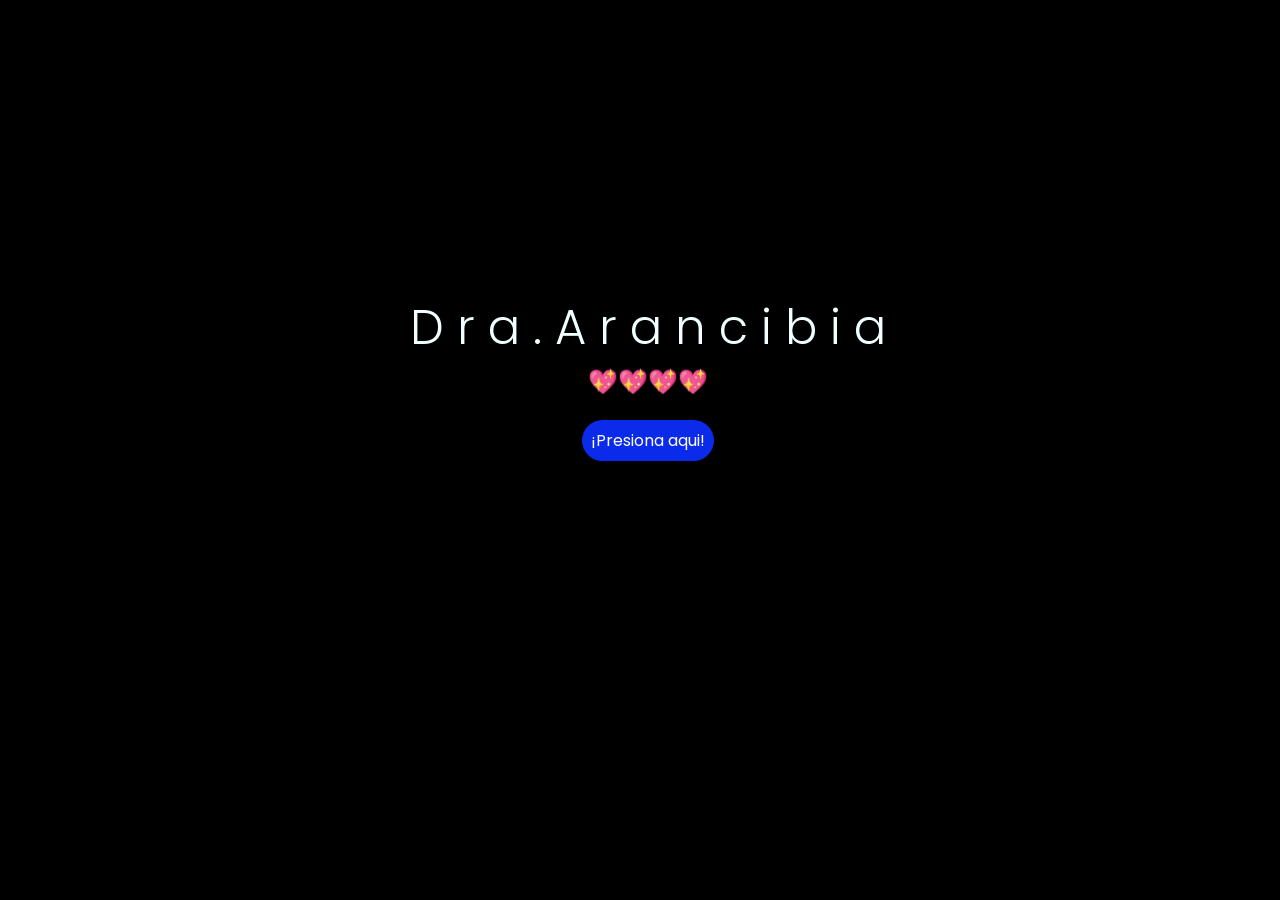
<file: index.html>
<!DOCTYPE html>
<html lang="es">

<head>
    <meta charset="UTF-8">
    <meta http-equiv="X-UA-Compatible" content="IE=edge">
    <meta name="viewport" content="width=device-width, initial-scale=1.0">
    <link rel="stylesheet" href="css/style.css">
    <link rel="icon" href="img/flowers.png" type="image/x-icon">
    <title>Flores</title>
</head>

<body>
    <div class="greetings">
        <span>D</span>
        <span>r</span>
        <span>a</span>
        <span>.</span>
        <span>A</span>
        <span>r</span>
        <span>a</span>
        <span>n</span>
        <span>c</span>
        <span>i</span>
        <span>b</span>
        <span>i</span>
        <span>a</span>

    </div>
    <div class="description">
        <span>💖💖💖💖</span>
    </div>
    <div class="button">
        <button class="botones">
            <a href="flower.html" style="color: #fff;">¡Presiona aqui!</a>
        </button>
    </div>
</body>

</html>
</file>
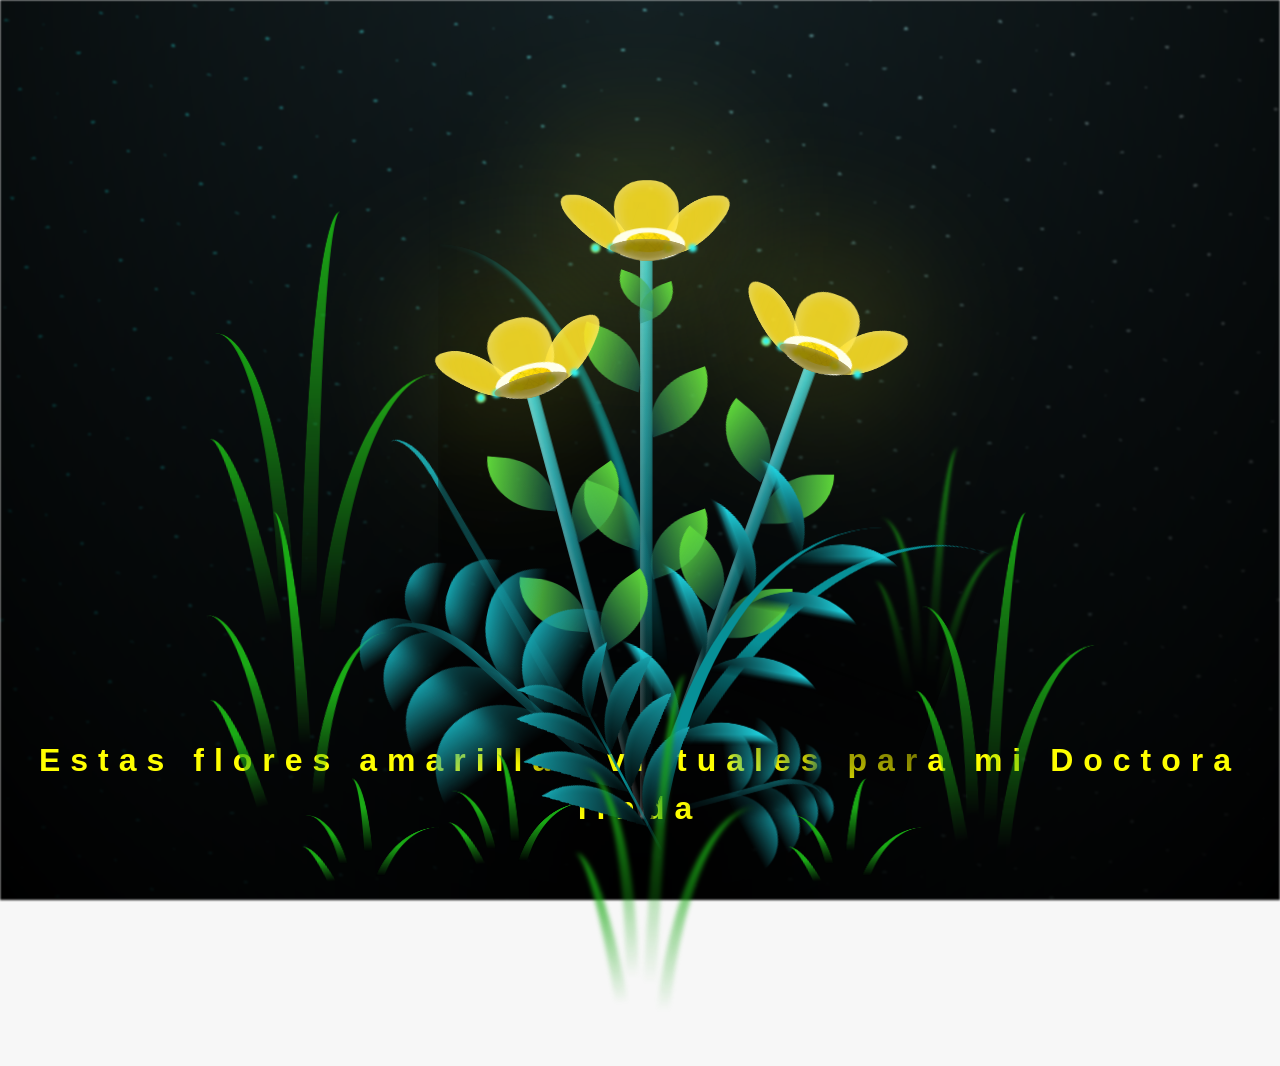
<file: flower.html>
<!DOCTYPE html>
<html lang="es">
  <head>
    <meta charset="UTF-8" />
    <meta http-equiv="X-UA-Compatible" content="IE=edge" />
    <meta name="viewport" content="width=device-width, initial-scale=1.0" />
    <link rel="stylesheet" href="css/main.css" />
    <link rel="icon" href="img/flowers.png" type="image/x-icon" />
    <title>Flower</title>
  </head>
  <body class="container">
    <audio src="sound/ChristianBasso&HaienQiu-Flowers.mp3" autoplay></audio>
    <div id="lyrics">
      
    </div>
    
    <h1 class="titulo">Estas flores amarillas virtuales para mi Doctora linda 
      <br>  <br>
    </h1>
    <div class="night"></div>
    <div class="flowers">
      <div class="flower flower--1">
        <div class="flower__leafs flower__leafs--1">
          <div class="flower__leaf flower__leaf--1"></div>
          <div class="flower__leaf flower__leaf--2"></div>
          <div class="flower__leaf flower__leaf--3"></div>
          <div class="flower__leaf flower__leaf--4"></div>
          <div class="flower__white-circle"></div>

          <div class="flower__light flower__light--1"></div>
          <div class="flower__light flower__light--2"></div>
          <div class="flower__light flower__light--3"></div>
          <div class="flower__light flower__light--4"></div>
          <div class="flower__light flower__light--5"></div>
          <div class="flower__light flower__light--6"></div>
          <div class="flower__light flower__light--7"></div>
          <div class="flower__light flower__light--8"></div>
        </div>
        <div class="flower__line">
          <div class="flower__line__leaf flower__line__leaf--1"></div>
          <div class="flower__line__leaf flower__line__leaf--2"></div>
          <div class="flower__line__leaf flower__line__leaf--3"></div>
          <div class="flower__line__leaf flower__line__leaf--4"></div>
          <div class="flower__line__leaf flower__line__leaf--5"></div>
          <div class="flower__line__leaf flower__line__leaf--6"></div>
        </div>
      </div>

      <div class="flower flower--2">
        <div class="flower__leafs flower__leafs--2">
          <div class="flower__leaf flower__leaf--1"></div>
          <div class="flower__leaf flower__leaf--2"></div>
          <div class="flower__leaf flower__leaf--3"></div>
          <div class="flower__leaf flower__leaf--4"></div>
          <div class="flower__white-circle"></div>

          <div class="flower__light flower__light--1"></div>
          <div class="flower__light flower__light--2"></div>
          <div class="flower__light flower__light--3"></div>
          <div class="flower__light flower__light--4"></div>
          <div class="flower__light flower__light--5"></div>
          <div class="flower__light flower__light--6"></div>
          <div class="flower__light flower__light--7"></div>
          <div class="flower__light flower__light--8"></div>
        </div>
        <div class="flower__line">
          <div class="flower__line__leaf flower__line__leaf--1"></div>
          <div class="flower__line__leaf flower__line__leaf--2"></div>
          <div class="flower__line__leaf flower__line__leaf--3"></div>
          <div class="flower__line__leaf flower__line__leaf--4"></div>
        </div>
      </div>

      <div class="flower flower--3">
        <div class="flower__leafs flower__leafs--3">
          <div class="flower__leaf flower__leaf--1"></div>
          <div class="flower__leaf flower__leaf--2"></div>
          <div class="flower__leaf flower__leaf--3"></div>
          <div class="flower__leaf flower__leaf--4"></div>
          <div class="flower__white-circle"></div>

          <div class="flower__light flower__light--1"></div>
          <div class="flower__light flower__light--2"></div>
          <div class="flower__light flower__light--3"></div>
          <div class="flower__light flower__light--4"></div>
          <div class="flower__light flower__light--5"></div>
          <div class="flower__light flower__light--6"></div>
          <div class="flower__light flower__light--7"></div>
          <div class="flower__light flower__light--8"></div>
        </div>
        <div class="flower__line">
          <div class="flower__line__leaf flower__line__leaf--1"></div>
          <div class="flower__line__leaf flower__line__leaf--2"></div>
          <div class="flower__line__leaf flower__line__leaf--3"></div>
          <div class="flower__line__leaf flower__line__leaf--4"></div>
        </div>
      </div>

      <div class="grow-ans" style="--d: 1.2s">
        <div class="flower__g-long">
          <div class="flower__g-long__top"></div>
          <div class="flower__g-long__bottom"></div>
        </div>
      </div>

      <div class="growing-grass">
        <div class="flower__grass flower__grass--1">
          <div class="flower__grass--top"></div>
          <div class="flower__grass--bottom"></div>
          <div class="flower__grass__leaf flower__grass__leaf--1"></div>
          <div class="flower__grass__leaf flower__grass__leaf--2"></div>
          <div class="flower__grass__leaf flower__grass__leaf--3"></div>
          <div class="flower__grass__leaf flower__grass__leaf--4"></div>
          <div class="flower__grass__leaf flower__grass__leaf--5"></div>
          <div class="flower__grass__leaf flower__grass__leaf--6"></div>
          <div class="flower__grass__leaf flower__grass__leaf--7"></div>
          <div class="flower__grass__leaf flower__grass__leaf--8"></div>
          <div class="flower__grass__overlay"></div>
        </div>
      </div>

      <div class="growing-grass">
        <div class="flower__grass flower__grass--2">
          <div class="flower__grass--top"></div>
          <div class="flower__grass--bottom"></div>
          <div class="flower__grass__leaf flower__grass__leaf--1"></div>
          <div class="flower__grass__leaf flower__grass__leaf--2"></div>
          <div class="flower__grass__leaf flower__grass__leaf--3"></div>
          <div class="flower__grass__leaf flower__grass__leaf--4"></div>
          <div class="flower__grass__leaf flower__grass__leaf--5"></div>
          <div class="flower__grass__leaf flower__grass__leaf--6"></div>
          <div class="flower__grass__leaf flower__grass__leaf--7"></div>
          <div class="flower__grass__leaf flower__grass__leaf--8"></div>
          <div class="flower__grass__overlay"></div>
        </div>
      </div>

      <div class="grow-ans" style="--d: 2.4s">
        <div class="flower__g-right flower__g-right--1">
          <div class="leaf"></div>
        </div>
      </div>

      <div class="grow-ans" style="--d: 2.8s">
        <div class="flower__g-right flower__g-right--2">
          <div class="leaf"></div>
        </div>
      </div>

      <div class="grow-ans" style="--d: 2.8s">
        <div class="flower__g-front">
          <div
            class="flower__g-front__leaf-wrapper flower__g-front__leaf-wrapper--1"
          >
            <div class="flower__g-front__leaf"></div>
          </div>
          <div
            class="flower__g-front__leaf-wrapper flower__g-front__leaf-wrapper--2"
          >
            <div class="flower__g-front__leaf"></div>
          </div>
          <div
            class="flower__g-front__leaf-wrapper flower__g-front__leaf-wrapper--3"
          >
            <div class="flower__g-front__leaf"></div>
          </div>
          <div
            class="flower__g-front__leaf-wrapper flower__g-front__leaf-wrapper--4"
          >
            <div class="flower__g-front__leaf"></div>
          </div>
          <div
            class="flower__g-front__leaf-wrapper flower__g-front__leaf-wrapper--5"
          >
            <div class="flower__g-front__leaf"></div>
          </div>
          <div
            class="flower__g-front__leaf-wrapper flower__g-front__leaf-wrapper--6"
          >
            <div class="flower__g-front__leaf"></div>
          </div>
          <div
            class="flower__g-front__leaf-wrapper flower__g-front__leaf-wrapper--7"
          >
            <div class="flower__g-front__leaf"></div>
          </div>
          <div
            class="flower__g-front__leaf-wrapper flower__g-front__leaf-wrapper--8"
          >
            <div class="flower__g-front__leaf"></div>
          </div>
          <div class="flower__g-front__line"></div>
        </div>
      </div>

      <div class="grow-ans" style="--d: 3.2s">
        <div class="flower__g-fr">
          <div class="leaf"></div>
          <div class="flower__g-fr__leaf flower__g-fr__leaf--1"></div>
          <div class="flower__g-fr__leaf flower__g-fr__leaf--2"></div>
          <div class="flower__g-fr__leaf flower__g-fr__leaf--3"></div>
          <div class="flower__g-fr__leaf flower__g-fr__leaf--4"></div>
          <div class="flower__g-fr__leaf flower__g-fr__leaf--5"></div>
          <div class="flower__g-fr__leaf flower__g-fr__leaf--6"></div>
          <div class="flower__g-fr__leaf flower__g-fr__leaf--7"></div>
          <div class="flower__g-fr__leaf flower__g-fr__leaf--8"></div>
        </div>
      </div>

      <div class="long-g long-g--0">
        <div class="grow-ans" style="--d: 3s">
          <div class="leaf leaf--0"></div>
        </div>
        <div class="grow-ans" style="--d: 2.2s">
          <div class="leaf leaf--1"></div>
        </div>
        <div class="grow-ans" style="--d: 3.4s">
          <div class="leaf leaf--2"></div>
        </div>
        <div class="grow-ans" style="--d: 3.6s">
          <div class="leaf leaf--3"></div>
        </div>
      </div>

      <div class="long-g long-g--1">
        <div class="grow-ans" style="--d: 3.6s">
          <div class="leaf leaf--0"></div>
        </div>
        <div class="grow-ans" style="--d: 3.8s">
          <div class="leaf leaf--1"></div>
        </div>
        <div class="grow-ans" style="--d: 4s">
          <div class="leaf leaf--2"></div>
        </div>
        <div class="grow-ans" style="--d: 4.2s">
          <div class="leaf leaf--3"></div>
        </div>
      </div>

      <div class="long-g long-g--2">
        <div class="grow-ans" style="--d: 4s">
          <div class="leaf leaf--0"></div>
        </div>
        <div class="grow-ans" style="--d: 4.2s">
          <div class="leaf leaf--1"></div>
        </div>
        <div class="grow-ans" style="--d: 4.4s">
          <div class="leaf leaf--2"></div>
        </div>
        <div class="grow-ans" style="--d: 4.6s">
          <div class="leaf leaf--3"></div>
        </div>
      </div>

      <div class="long-g long-g--3">
        <div class="grow-ans" style="--d: 4s">
          <div class="leaf leaf--0"></div>
        </div>
        <div class="grow-ans" style="--d: 4.2s">
          <div class="leaf leaf--1"></div>
        </div>
        <div class="grow-ans" style="--d: 3s">
          <div class="leaf leaf--2"></div>
        </div>
        <div class="grow-ans" style="--d: 3.6s">
          <div class="leaf leaf--3"></div>
        </div>
      </div>

      <div class="long-g long-g--4">
        <div class="grow-ans" style="--d: 4s">
          <div class="leaf leaf--0"></div>
        </div>
        <div class="grow-ans" style="--d: 4.2s">
          <div class="leaf leaf--1"></div>
        </div>
        <div class="grow-ans" style="--d: 3s">
          <div class="leaf leaf--2"></div>
        </div>
        <div class="grow-ans" style="--d: 3.6s">
          <div class="leaf leaf--3"></div>
        </div>
      </div>

      <div class="long-g long-g--5">
        <div class="grow-ans" style="--d: 4s">
          <div class="leaf leaf--0"></div>
        </div>
        <div class="grow-ans" style="--d: 4.2s">
          <div class="leaf leaf--1"></div>
        </div>
        <div class="grow-ans" style="--d: 3s">
          <div class="leaf leaf--2"></div>
        </div>
        <div class="grow-ans" style="--d: 3.6s">
          <div class="leaf leaf--3"></div>
        </div>
      </div>

      <div class="long-g long-g--6">
        <div class="grow-ans" style="--d: 4.2s">
          <div class="leaf leaf--0"></div>
        </div>
        <div class="grow-ans" style="--d: 4.4s">
          <div class="leaf leaf--1"></div>
        </div>
        <div class="grow-ans" style="--d: 4.6s">
          <div class="leaf leaf--2"></div>
        </div>
        <div class="grow-ans" style="--d: 4.8s">
          <div class="leaf leaf--3"></div>
        </div>
      </div>

      <div class="long-g long-g--7">
        <div class="grow-ans" style="--d: 3s">
          <div class="leaf leaf--0"></div>
        </div>
        <div class="grow-ans" style="--d: 3.2s">
          <div class="leaf leaf--1"></div>
        </div>
        <div class="grow-ans" style="--d: 3.5s">
          <div class="leaf leaf--2"></div>
        </div>
        <div class="grow-ans" style="--d: 3.6s">
          <div class="leaf leaf--3"></div>
        </div>
      </div>
    </div>
    <script src="anim.js"></script>
    <script src="main.js"></script>
  </body>
</html>
</file>
<file: css/style.css>
@import url('https://fonts.googleapis.com/css2?family=Poppins:ital,wght@0,500;1,900&display=swap');
*{
    font-family: 'Poppins',cursive;
}
body{
    color: azure;
    width: 100%;
    height: 82vh;
    display: flex;
    flex-direction: column;
    align-items: center;
    justify-content: center;
    background-color: black;
    /* padding-top: -30; */
}

.botones{
    padding: 9px;
    border-radius: 80px;
    background-color: transparent;
    border: none;
}

.botones a{
    background-color: #0a2be9;
    padding: 9px;
    border-radius: 80px;
    -webkit-border-radius: 80px;
    -moz-border-radius: 80px;
    -ms-border-radius: 80px;
    -o-border-radius: 80px;

}

.botones a:focus{
    background-color: rgb(50, 194, 194);
}

.greetings{
    font-size: 3rem;
    font-weight: 300;
}
.greetings > span{
    animation: glow 2.5s ease-in-out infinite;
}
@keyframes glow{
    0%, 100%{
        color: #fff;
        text-shadow: 0 0 12px #39c6d6, 0 0 50px #39c6d6, 0 0 100px #39c6d6;
    }
    10%, 90%{
        color: #111;
        text-shadow: none;
    }
}
.greetings > span:nth-child(2){
    animation-delay: .2s ;
}
.greetings > span:nth-child(3){
    animation-delay: .4s ;
}
.greetings > span:nth-child(4){
    animation-delay: .6s;
}
.greetings > span:nth-child(5){
    animation-delay: .8s;
}
.greetings > span:nth-child(6){
    animation-delay: 1s;
}

.description{
    font-size: 1.5rem;
    margin-bottom: 20px;
}

.button a{
    text-decoration: none;
    font-size: 1rem;
    color: #111;
}

@media screen and (max-width:574px){
    .greetings{
        display: block;
        font-size: 2rem;
        font-weight: 300;
        text-align: center;
    }
    .description{
        font-size: 2rem;
    }
    
    .button a{
        font-size: 1rem;
    }
}
</file>
<file: css/main.css>
*,
*::after,
*::before {
  padding: 0;
  margin: 0;
  box-sizing: border-box;
}

:root {
  --dark-color: #000;
}

body {
  display: flex;
  align-items: flex-end;
  justify-content: center;
  min-height: 100vh;
  background-color: var(--dark-color);
  overflow: hidden;
  perspective: 1000px;
}

#lyrics {
  font-size: 28px;
  font-family: "Franklin Gothic Medium", "Arial Narrow", Arial, sans-serif;
  color: white;
  position: absolute;
  margin-bottom: 20%;
  z-index: 1;
  font-weight: bold;
  letter-spacing: 4px;
}
@media only screen and (max-width: 600px) {
  #lyrics {
      font-size: 14px; 
      margin-bottom: 530px;
      letter-spacing: 3px;
  }

}
.titulo {
  margin-top: 100px;
  font-family: "Arial Narrow", Arial, sans-serif;
  color: yellow;
  position: absolute;
  font-weight: bold;
  letter-spacing: 10px;
  opacity: 0;
  animation: fadeIn 3s ease-in-out forwards;
  text-align: center;
}
@keyframes fadeIn {
  from {
    opacity: 0;
  }
  to {
    opacity: 1;
  }
}

.night {
  z-index: -1;
  position: absolute;
  left: 50%;
  top: 0;
  transform: translateX(-50%);
  width: 100%;
  height: 100%;
  filter: blur(0.1vmin);
  background-image: radial-gradient(
      ellipse at top,
      transparent 0%,
      var(--dark-color)
    ),
    radial-gradient(
      ellipse at bottom,
      var(--dark-color),
      rgba(145, 233, 255, 0.2)
    ),
    repeating-linear-gradient(
      220deg,
      rgb(0, 0, 0) 0px,
      rgb(0, 0, 0) 19px,
      transparent 19px,
      transparent 22px
    ),
    repeating-linear-gradient(
      189deg,
      rgb(0, 0, 0) 0px,
      rgb(0, 0, 0) 19px,
      transparent 19px,
      transparent 22px
    ),
    repeating-linear-gradient(
      148deg,
      rgb(0, 0, 0) 0px,
      rgb(0, 0, 0) 19px,
      transparent 19px,
      transparent 22px
    ),
    linear-gradient(90deg, rgb(0, 255, 250), rgb(240, 240, 240));
}

.flowers {
  position: relative;
  transform: scale(0.9);
}

@media only screen and (max-width: 600px) {
.flowers {
      font-size: 14px;
      margin-bottom: 35%;
      letter-spacing: 3px;
      transform: scale(1.0);
}

}

.flower {
  position: absolute;
  bottom: 10vmin;
  transform-origin: bottom center;
  z-index: 10;
  --fl-speed: 0.8s;
}
.flower--1 {
  -webkit-animation: moving-flower-1 4s linear infinite;
  animation: moving-flower-1 4s linear infinite;
}
.flower--1 .flower__line {
  height: 70vmin;
  -webkit-animation-delay: 0.3s;
  animation-delay: 0.3s;
}
.flower--1 .flower__line__leaf--1 {
  -webkit-animation: blooming-leaf-right var(--fl-speed) 1.6s backwards;
  animation: blooming-leaf-right var(--fl-speed) 1.6s backwards;
}
.flower--1 .flower__line__leaf--2 {
  -webkit-animation: blooming-leaf-right var(--fl-speed) 1.4s backwards;
  animation: blooming-leaf-right var(--fl-speed) 1.4s backwards;
}
.flower--1 .flower__line__leaf--3 {
  -webkit-animation: blooming-leaf-left var(--fl-speed) 1.2s backwards;
  animation: blooming-leaf-left var(--fl-speed) 1.2s backwards;
}
.flower--1 .flower__line__leaf--4 {
  -webkit-animation: blooming-leaf-left var(--fl-speed) 1s backwards;
  animation: blooming-leaf-left var(--fl-speed) 1s backwards;
}
.flower--1 .flower__line__leaf--5 {
  -webkit-animation: blooming-leaf-right var(--fl-speed) 1.8s backwards;
  animation: blooming-leaf-right var(--fl-speed) 1.8s backwards;
}
.flower--1 .flower__line__leaf--6 {
  -webkit-animation: blooming-leaf-left var(--fl-speed) 2s backwards;
  animation: blooming-leaf-left var(--fl-speed) 2s backwards;
}
.flower--2 {
  left: 50%;
  transform: rotate(20deg);
  -webkit-animation: moving-flower-2 4s linear infinite;
  animation: moving-flower-2 4s linear infinite;
}
.flower--2 .flower__line {
  height: 60vmin;
  -webkit-animation-delay: 0.6s;
  animation-delay: 0.6s;
}
.flower--2 .flower__line__leaf--1 {
  -webkit-animation: blooming-leaf-right var(--fl-speed) 1.9s backwards;
  animation: blooming-leaf-right var(--fl-speed) 1.9s backwards;
}
.flower--2 .flower__line__leaf--2 {
  -webkit-animation: blooming-leaf-right var(--fl-speed) 1.7s backwards;
  animation: blooming-leaf-right var(--fl-speed) 1.7s backwards;
}
.flower--2 .flower__line__leaf--3 {
  -webkit-animation: blooming-leaf-left var(--fl-speed) 1.5s backwards;
  animation: blooming-leaf-left var(--fl-speed) 1.5s backwards;
}
.flower--2 .flower__line__leaf--4 {
  -webkit-animation: blooming-leaf-left var(--fl-speed) 1.3s backwards;
  animation: blooming-leaf-left var(--fl-speed) 1.3s backwards;
}
.flower--3 {
  left: 50%;
  transform: rotate(-15deg);
  -webkit-animation: moving-flower-3 4s linear infinite;
  animation: moving-flower-3 4s linear infinite;
}
.flower--3 .flower__line {
  -webkit-animation-delay: 0.9s;
  animation-delay: 0.9s;
}
.flower--3 .flower__line__leaf--1 {
  -webkit-animation: blooming-leaf-right var(--fl-speed) 2.5s backwards;
  animation: blooming-leaf-right var(--fl-speed) 2.5s backwards;
}
.flower--3 .flower__line__leaf--2 {
  -webkit-animation: blooming-leaf-right var(--fl-speed) 2.3s backwards;
  animation: blooming-leaf-right var(--fl-speed) 2.3s backwards;
}
.flower--3 .flower__line__leaf--3 {
  -webkit-animation: blooming-leaf-left var(--fl-speed) 2.1s backwards;
  animation: blooming-leaf-left var(--fl-speed) 2.1s backwards;
}
.flower--3 .flower__line__leaf--4 {
  -webkit-animation: blooming-leaf-left var(--fl-speed) 1.9s backwards;
  animation: blooming-leaf-left var(--fl-speed) 1.9s backwards;
}
.flower__leafs {
  position: relative;
  -webkit-animation: blooming-flower 2s backwards;
  animation: blooming-flower 2s backwards;
}
.flower__leafs--1 {
  -webkit-animation-delay: 1.1s;
  animation-delay: 1.1s;
}
.flower__leafs--2 {
  -webkit-animation-delay: 1.4s;
  animation-delay: 1.4s;
}
.flower__leafs--3 {
  -webkit-animation-delay: 1.7s;
  animation-delay: 1.7s;
}
.flower__leafs::after {
  content: "";
  position: absolute;
  left: 0;
  top: 0;
  transform: translate(-50%, -100%);
  width: 8vmin;
  height: 8vmin;
  background-color: #f9fd25;
  /* background-color: #fd2525; */
  filter: blur(10vmin);
}
.flower__leaf {
  position: absolute;
  bottom: 0;
  left: 50%;
  width: 8vmin;
  height: 11vmin;
  border-radius: 51% 49% 47% 53%/44% 45% 55% 69%;
  background-color: #253bfd;
  background-color: #fddd25;
  transform-origin: bottom center;
  opacity: 0.9;
  box-shadow: inset 0 0 2vmin rgba(255, 255, 255, 0.5);
}
.flower__leaf--1 {
  transform: translate(-10%, 1%) rotateY(40deg) rotateX(-50deg);
}
.flower__leaf--2 {
  transform: translate(-50%, -4%) rotateX(40deg);
}
.flower__leaf--3 {
  transform: translate(-90%, 0%) rotateY(45deg) rotateX(50deg);
}
.flower__leaf--4 {
  width: 8vmin;
  height: 8vmin;
  transform-origin: bottom left;
  border-radius: 4vmin 10vmin 4vmin 4vmin;
  transform: translate(0%, 18%) rotateX(70deg) rotate(-43deg);
  background-color: #7c6901;
  z-index: 1;
  opacity: 0.8;
}
.flower__white-circle {
  position: absolute;
  left: -3.5vmin;
  top: -3vmin;
  width: 9vmin;
  height: 4vmin;
  border-radius: 50%;
  background-color: #fff;
}
.flower__white-circle::after {
  content: "";
  position: absolute;
  left: 50%;
  top: 45%;
  transform: translate(-50%, -50%);
  width: 60%;
  height: 60%;
  border-radius: inherit;
  background-image: repeating-linear-gradient(
      135deg,
      rgba(0, 0, 0, 0.03) 0px,
      rgba(0, 0, 0, 0.03) 1px,
      transparent 1px,
      transparent 12px
    ),
    repeating-linear-gradient(
      45deg,
      rgba(0, 0, 0, 0.03) 0px,
      rgba(0, 0, 0, 0.03) 1px,
      transparent 1px,
      transparent 12px
    ),
    repeating-linear-gradient(
      67.5deg,
      rgba(0, 0, 0, 0.03) 0px,
      rgba(0, 0, 0, 0.03) 1px,
      transparent 1px,
      transparent 12px
    ),
    repeating-linear-gradient(
      135deg,
      rgba(0, 0, 0, 0.03) 0px,
      rgba(0, 0, 0, 0.03) 1px,
      transparent 1px,
      transparent 12px
    ),
    repeating-linear-gradient(
      45deg,
      rgba(0, 0, 0, 0.03) 0px,
      rgba(0, 0, 0, 0.03) 1px,
      transparent 1px,
      transparent 12px
    ),
    repeating-linear-gradient(
      112.5deg,
      rgba(0, 0, 0, 0.03) 0px,
      rgba(0, 0, 0, 0.03) 1px,
      transparent 1px,
      transparent 12px
    ),
    repeating-linear-gradient(
      112.5deg,
      rgba(0, 0, 0, 0.03) 0px,
      rgba(0, 0, 0, 0.03) 1px,
      transparent 1px,
      transparent 12px
    ),
    repeating-linear-gradient(
      45deg,
      rgba(0, 0, 0, 0.03) 0px,
      rgba(0, 0, 0, 0.03) 1px,
      transparent 1px,
      transparent 12px
    ),
    repeating-linear-gradient(
      22.5deg,
      rgba(0, 0, 0, 0.03) 0px,
      rgba(0, 0, 0, 0.03) 1px,
      transparent 1px,
      transparent 12px
    ),
    repeating-linear-gradient(
      45deg,
      rgba(0, 0, 0, 0.03) 0px,
      rgba(0, 0, 0, 0.03) 1px,
      transparent 1px,
      transparent 12px
    ),
    repeating-linear-gradient(
      22.5deg,
      rgba(0, 0, 0, 0.03) 0px,
      rgba(0, 0, 0, 0.03) 1px,
      transparent 1px,
      transparent 12px
    ),
    repeating-linear-gradient(
      135deg,
      rgba(0, 0, 0, 0.03) 0px,
      rgba(0, 0, 0, 0.03) 1px,
      transparent 1px,
      transparent 12px
    ),
    repeating-linear-gradient(
      157.5deg,
      rgba(0, 0, 0, 0.03) 0px,
      rgba(0, 0, 0, 0.03) 1px,
      transparent 1px,
      transparent 12px
    ),
    repeating-linear-gradient(
      67.5deg,
      rgba(0, 0, 0, 0.03) 0px,
      rgba(0, 0, 0, 0.03) 1px,
      transparent 1px,
      transparent 12px
    ),
    repeating-linear-gradient(
      67.5deg,
      rgba(0, 0, 0, 0.03) 0px,
      rgba(0, 0, 0, 0.03) 1px,
      transparent 1px,
      transparent 12px
    ),
    linear-gradient(90deg, rgb(255, 235, 18), rgb(255, 206, 0));
}
.flower__line {
  height: 55vmin;
  width: 1.5vmin;
  background-image: linear-gradient(
      to left,
      rgba(0, 0, 0, 0.2),
      transparent,
      rgba(255, 255, 255, 0.2)
    ),
    linear-gradient(to top, transparent 10%, #14757a, #39c6d6);
  box-shadow: inset 0 0 2px rgba(0, 0, 0, 0.5);
  -webkit-animation: grow-flower-tree 4s backwards;
  animation: grow-flower-tree 4s backwards;
}
.flower__line__leaf {
  --w: 7vmin;
  --h: calc(var(--w) + 2vmin);
  position: absolute;
  top: 20%;
  left: 90%;
  width: var(--w);
  height: var(--h);
  border-top-right-radius: var(--h);
  border-bottom-left-radius: var(--h);
  background-image: linear-gradient(to top, rgba(20, 117, 122, 0.4), #5ed639);
}
.flower__line__leaf--1 {
  transform: rotate(70deg) rotateY(30deg);
}
.flower__line__leaf--2 {
  top: 45%;
  transform: rotate(70deg) rotateY(30deg);
}
.flower__line__leaf--3,
.flower__line__leaf--4,
.flower__line__leaf--6 {
  border-top-right-radius: 0;
  border-bottom-left-radius: 0;
  border-top-left-radius: var(--h);
  border-bottom-right-radius: var(--h);
  left: -460%;
  top: 12%;
  transform: rotate(-70deg) rotateY(30deg);
}
.flower__line__leaf--4 {
  top: 40%;
}
.flower__line__leaf--5 {
  top: 0;
  transform-origin: left;
  transform: rotate(70deg) rotateY(30deg) scale(0.6);
}
.flower__line__leaf--6 {
  top: -2%;
  left: -450%;
  transform-origin: right;
  transform: rotate(-70deg) rotateY(30deg) scale(0.6);
}
.flower__light {
  position: absolute;
  bottom: 0vmin;
  width: 1vmin;
  height: 1vmin;
  background-color: rgb(255, 251, 0);
  border-radius: 50%;
  filter: blur(0.2vmin);
  -webkit-animation: light-ans 4s linear infinite backwards;
  animation: light-ans 4s linear infinite backwards;
}
.flower__light:nth-child(odd) {
  background-color: #23f0ff;
}
.flower__light--1 {
  left: -2vmin;
  -webkit-animation-delay: 1s;
  animation-delay: 1s;
}
.flower__light--2 {
  left: 3vmin;
  -webkit-animation-delay: 0.5s;
  animation-delay: 0.5s;
}
.flower__light--3 {
  left: -6vmin;
  -webkit-animation-delay: 0.3s;
  animation-delay: 0.3s;
}
.flower__light--4 {
  left: 6vmin;
  -webkit-animation-delay: 0.9s;
  animation-delay: 0.9s;
}
.flower__light--5 {
  left: -1vmin;
  -webkit-animation-delay: 1.5s;
  animation-delay: 1.5s;
}
.flower__light--6 {
  left: -4vmin;
  -webkit-animation-delay: 3s;
  animation-delay: 3s;
}
.flower__light--7 {
  left: 3vmin;
  -webkit-animation-delay: 2s;
  animation-delay: 2s;
}
.flower__light--8 {
  left: -6vmin;
  -webkit-animation-delay: 3.5s;
  animation-delay: 3.5s;
}
.flower__grass {
  --c: #159faa;
  --line-w: 1.5vmin;
  position: absolute;
  bottom: 12vmin;
  left: -7vmin;
  display: flex;
  flex-direction: column;
  align-items: flex-end;
  z-index: 20;
  transform-origin: bottom center;
  transform: rotate(-48deg) rotateY(40deg);
}
.flower__grass--1 {
  -webkit-animation: moving-grass 2s linear infinite;
  animation: moving-grass 2s linear infinite;
}
.flower__grass--2 {
  left: 2vmin;
  bottom: 10vmin;
  transform: scale(0.5) rotate(75deg) rotateX(10deg) rotateY(-200deg);
  opacity: 0.8;
  z-index: 0;
  -webkit-animation: moving-grass--2 1.5s linear infinite;
  animation: moving-grass--2 1.5s linear infinite;
}
.flower__grass--top {
  width: 7vmin;
  height: 10vmin;
  border-top-right-radius: 100%;
  border-right: var(--line-w) solid var(--c);
  transform-origin: bottom center;
  transform: rotate(-2deg);
}
.flower__grass--bottom {
  margin-top: -2px;
  width: var(--line-w);
  height: 25vmin;
  background-image: linear-gradient(to top, transparent, var(--c));
}
.flower__grass__leaf {
  --size: 10vmin;
  position: absolute;
  width: calc(var(--size) * 2.1);
  height: var(--size);
  border-top-left-radius: var(--size);
  border-top-right-radius: var(--size);
  background-image: linear-gradient(
    to top,
    transparent,
    transparent 30%,
    var(--c)
  );
  z-index: 100;
}
.flower__grass__leaf--1 {
  top: -6%;
  left: 30%;
  --size: 6vmin;
  transform: rotate(-20deg);
  -webkit-animation: growing-grass-ans--1 2s 2.6s backwards;
  animation: growing-grass-ans--1 2s 2.6s backwards;
}
@-webkit-keyframes growing-grass-ans--1 {
  0% {
    transform-origin: bottom left;
    transform: rotate(-20deg) scale(0);
  }
}
@keyframes growing-grass-ans--1 {
  0% {
    transform-origin: bottom left;
    transform: rotate(-20deg) scale(0);
  }
}
.flower__grass__leaf--2 {
  top: -5%;
  left: -110%;
  --size: 6vmin;
  transform: rotate(10deg);
  -webkit-animation: growing-grass-ans--2 2s 2.4s linear backwards;
  animation: growing-grass-ans--2 2s 2.4s linear backwards;
}
@-webkit-keyframes growing-grass-ans--2 {
  0% {
    transform-origin: bottom right;
    transform: rotate(10deg) scale(0);
  }
}
@keyframes growing-grass-ans--2 {
  0% {
    transform-origin: bottom right;
    transform: rotate(10deg) scale(0);
  }
}
.flower__grass__leaf--3 {
  top: 5%;
  left: 60%;
  --size: 8vmin;
  transform: rotate(-18deg) rotateX(-20deg);
  -webkit-animation: growing-grass-ans--3 2s 2.2s linear backwards;
  animation: growing-grass-ans--3 2s 2.2s linear backwards;
}
@-webkit-keyframes growing-grass-ans--3 {
  0% {
    transform-origin: bottom left;
    transform: rotate(-18deg) rotateX(-20deg) scale(0);
  }
}
@keyframes growing-grass-ans--3 {
  0% {
    transform-origin: bottom left;
    transform: rotate(-18deg) rotateX(-20deg) scale(0);
  }
}
.flower__grass__leaf--4 {
  top: 6%;
  left: -135%;
  --size: 8vmin;
  transform: rotate(2deg);
  -webkit-animation: growing-grass-ans--4 2s 2s linear backwards;
  animation: growing-grass-ans--4 2s 2s linear backwards;
}
@-webkit-keyframes growing-grass-ans--4 {
  0% {
    transform-origin: bottom right;
    transform: rotate(2deg) scale(0);
  }
}
@keyframes growing-grass-ans--4 {
  0% {
    transform-origin: bottom right;
    transform: rotate(2deg) scale(0);
  }
}
.flower__grass__leaf--5 {
  top: 20%;
  left: 60%;
  --size: 10vmin;
  transform: rotate(-24deg) rotateX(-20deg);
  -webkit-animation: growing-grass-ans--5 2s 1.8s linear backwards;
  animation: growing-grass-ans--5 2s 1.8s linear backwards;
}
@-webkit-keyframes growing-grass-ans--5 {
  0% {
    transform-origin: bottom left;
    transform: rotate(-24deg) rotateX(-20deg) scale(0);
  }
}
@keyframes growing-grass-ans--5 {
  0% {
    transform-origin: bottom left;
    transform: rotate(-24deg) rotateX(-20deg) scale(0);
  }
}
.flower__grass__leaf--6 {
  top: 22%;
  left: -180%;
  --size: 10vmin;
  transform: rotate(10deg);
  -webkit-animation: growing-grass-ans--6 2s 1.6s linear backwards;
  animation: growing-grass-ans--6 2s 1.6s linear backwards;
}
@-webkit-keyframes growing-grass-ans--6 {
  0% {
    transform-origin: bottom right;
    transform: rotate(10deg) scale(0);
  }
}
@keyframes growing-grass-ans--6 {
  0% {
    transform-origin: bottom right;
    transform: rotate(10deg) scale(0);
  }
}
.flower__grass__leaf--7 {
  top: 39%;
  left: 70%;
  --size: 10vmin;
  transform: rotate(-10deg);
  -webkit-animation: growing-grass-ans--7 2s 1.4s linear backwards;
  animation: growing-grass-ans--7 2s 1.4s linear backwards;
}
@-webkit-keyframes growing-grass-ans--7 {
  0% {
    transform-origin: bottom left;
    transform: rotate(-10deg) scale(0);
  }
}
@keyframes growing-grass-ans--7 {
  0% {
    transform-origin: bottom left;
    transform: rotate(-10deg) scale(0);
  }
}
.flower__grass__leaf--8 {
  top: 40%;
  left: -215%;
  --size: 11vmin;
  transform: rotate(10deg);
  -webkit-animation: growing-grass-ans--8 2s 1.2s linear backwards;
  animation: growing-grass-ans--8 2s 1.2s linear backwards;
}
@-webkit-keyframes growing-grass-ans--8 {
  0% {
    transform-origin: bottom right;
    transform: rotate(10deg) scale(0);
  }
}
@keyframes growing-grass-ans--8 {
  0% {
    transform-origin: bottom right;
    transform: rotate(10deg) scale(0);
  }
}
.flower__grass__overlay {
  position: absolute;
  top: -10%;
  right: 0%;
  width: 100%;
  height: 100%;
  background-color: rgba(0, 0, 0, 0.6);
  filter: blur(1.5vmin);
  z-index: 100;
}
.flower__g-long {
  --w: 2vmin;
  --h: 6vmin;
  --c: #159faa;
  position: absolute;
  bottom: 10vmin;
  left: -3vmin;
  transform-origin: bottom center;
  transform: rotate(-30deg) rotateY(-20deg);
  display: flex;
  flex-direction: column;
  align-items: flex-end;
  -webkit-animation: flower-g-long-ans 3s linear infinite;
  animation: flower-g-long-ans 3s linear infinite;
}
@-webkit-keyframes flower-g-long-ans {
  0%,
  100% {
    transform: rotate(-30deg) rotateY(-20deg);
  }
  50% {
    transform: rotate(-32deg) rotateY(-20deg);
  }
}
@keyframes flower-g-long-ans {
  0%,
  100% {
    transform: rotate(-30deg) rotateY(-20deg);
  }
  50% {
    transform: rotate(-32deg) rotateY(-20deg);
  }
}
.flower__g-long__top {
  top: calc(var(--h) * -1);
  width: calc(var(--w) + 1vmin);
  height: var(--h);
  border-top-right-radius: 100%;
  border-right: 0.7vmin solid var(--c);
  transform: translate(-0.7vmin, 1vmin);
}
.flower__g-long__bottom {
  width: var(--w);
  height: 50vmin;
  transform-origin: bottom center;
  background-image: linear-gradient(to top, transparent 30%, var(--c));
  box-shadow: inset 0 0 2px rgba(0, 0, 0, 0.5);
  -webkit-clip-path: polygon(35% 0, 65% 1%, 100% 100%, 0% 100%);
  clip-path: polygon(35% 0, 65% 1%, 100% 100%, 0% 100%);
}
.flower__g-right {
  position: absolute;
  bottom: 6vmin;
  left: -2vmin;
  transform-origin: bottom left;
  transform: rotate(20deg);
}
.flower__g-right .leaf {
  width: 30vmin;
  height: 50vmin;
  border-top-left-radius: 100%;
  border-left: 2vmin solid #079097;
  background-image: linear-gradient(
    to bottom,
    transparent,
    var(--dark-color) 60%
  );
  -webkit-mask-image: linear-gradient(to top, transparent 30%, #079097 60%);
}
.flower__g-right--1 {
  -webkit-animation: flower-g-right-ans 2.5s linear infinite;
  animation: flower-g-right-ans 2.5s linear infinite;
}
.flower__g-right--2 {
  left: 5vmin;
  transform: rotateY(-180deg);
  -webkit-animation: flower-g-right-ans--2 3s linear infinite;
  animation: flower-g-right-ans--2 3s linear infinite;
}
.flower__g-right--2 .leaf {
  height: 75vmin;
  filter: blur(0.3vmin);
  opacity: 0.8;
}
@-webkit-keyframes flower-g-right-ans {
  0%,
  100% {
    transform: rotate(20deg);
  }
  50% {
    transform: rotate(24deg) rotateX(-20deg);
  }
}
@keyframes flower-g-right-ans {
  0%,
  100% {
    transform: rotate(20deg);
  }
  50% {
    transform: rotate(24deg) rotateX(-20deg);
  }
}
@-webkit-keyframes flower-g-right-ans--2 {
  0%,
  100% {
    transform: rotateY(-180deg) rotate(0deg) rotateX(-20deg);
  }
  50% {
    transform: rotateY(-180deg) rotate(6deg) rotateX(-20deg);
  }
}
@keyframes flower-g-right-ans--2 {
  0%,
  100% {
    transform: rotateY(-180deg) rotate(0deg) rotateX(-20deg);
  }
  50% {
    transform: rotateY(-180deg) rotate(6deg) rotateX(-20deg);
  }
}
.flower__g-front {
  position: absolute;
  bottom: 6vmin;
  left: 2.5vmin;
  z-index: 100;
  transform-origin: bottom center;
  transform: rotate(-28deg) rotateY(30deg) scale(1.04);
  -webkit-animation: flower__g-front-ans 2s linear infinite;
  animation: flower__g-front-ans 2s linear infinite;
}
@-webkit-keyframes flower__g-front-ans {
  0%,
  100% {
    transform: rotate(-28deg) rotateY(30deg) scale(1.04);
  }
  50% {
    transform: rotate(-35deg) rotateY(40deg) scale(1.04);
  }
}
@keyframes flower__g-front-ans {
  0%,
  100% {
    transform: rotate(-28deg) rotateY(30deg) scale(1.04);
  }
  50% {
    transform: rotate(-35deg) rotateY(40deg) scale(1.04);
  }
}
.flower__g-front__line {
  width: 0.3vmin;
  height: 20vmin;
  background-image: linear-gradient(
    to top,
    transparent,
    #079097,
    transparent 100%
  );
  position: relative;
}
.flower__g-front__leaf-wrapper {
  position: absolute;
  top: 0;
  left: 0;
  transform-origin: bottom left;
  transform: rotate(10deg);
}
.flower__g-front__leaf-wrapper:nth-child(even) {
  left: 0vmin;
  transform: rotateY(-180deg) rotate(5deg);
  -webkit-animation: flower__g-front__leaf-left-ans 1s ease-in backwards;
  animation: flower__g-front__leaf-left-ans 1s ease-in backwards;
}
.flower__g-front__leaf-wrapper:nth-child(odd) {
  -webkit-animation: flower__g-front__leaf-ans 1s ease-in backwards;
  animation: flower__g-front__leaf-ans 1s ease-in backwards;
}
.flower__g-front__leaf-wrapper--1 {
  top: -8vmin;
  transform: scale(0.7);
  -webkit-animation: flower__g-front__leaf-ans 1s 5.5s ease-in backwards !important;
  animation: flower__g-front__leaf-ans 1s 5.5s ease-in backwards !important;
}
.flower__g-front__leaf-wrapper--2 {
  top: -8vmin;
  transform: rotateY(-180deg) scale(0.7) !important;
  -webkit-animation: flower__g-front__leaf-left-ans-2 1s 4.6s ease-in backwards !important;
  animation: flower__g-front__leaf-left-ans-2 1s 4.6s ease-in backwards !important;
}
.flower__g-front__leaf-wrapper--3 {
  top: -3vmin;
  -webkit-animation: flower__g-front__leaf-ans 1s 4.6s ease-in backwards;
  animation: flower__g-front__leaf-ans 1s 4.6s ease-in backwards;
}
.flower__g-front__leaf-wrapper--4 {
  top: -3vmin;
  transform: rotateY(-180deg) scale(0.9) !important;
  -webkit-animation: flower__g-front__leaf-left-ans-2 1s 4.6s ease-in backwards !important;
  animation: flower__g-front__leaf-left-ans-2 1s 4.6s ease-in backwards !important;
}
@-webkit-keyframes flower__g-front__leaf-left-ans-2 {
  0% {
    transform: rotateY(-180deg) scale(0);
  }
}
@keyframes flower__g-front__leaf-left-ans-2 {
  0% {
    transform: rotateY(-180deg) scale(0);
  }
}
.flower__g-front__leaf-wrapper--5,
.flower__g-front__leaf-wrapper--6 {
  top: 2vmin;
}
.flower__g-front__leaf-wrapper--7,
.flower__g-front__leaf-wrapper--8 {
  top: 6.5vmin;
}
.flower__g-front__leaf-wrapper--2 {
  -webkit-animation-delay: 5.2s !important;
  animation-delay: 5.2s !important;
}
.flower__g-front__leaf-wrapper--3 {
  -webkit-animation-delay: 4.9s !important;
  animation-delay: 4.9s !important;
}
.flower__g-front__leaf-wrapper--5 {
  -webkit-animation-delay: 4.3s !important;
  animation-delay: 4.3s !important;
}
.flower__g-front__leaf-wrapper--6 {
  -webkit-animation-delay: 4.1s !important;
  animation-delay: 4.1s !important;
}
.flower__g-front__leaf-wrapper--7 {
  -webkit-animation-delay: 3.8s !important;
  animation-delay: 3.8s !important;
}
.flower__g-front__leaf-wrapper--8 {
  -webkit-animation-delay: 3.5s !important;
  animation-delay: 3.5s !important;
}
@-webkit-keyframes flower__g-front__leaf-ans {
  0% {
    transform: rotate(10deg) scale(0);
  }
}
@keyframes flower__g-front__leaf-ans {
  0% {
    transform: rotate(10deg) scale(0);
  }
}
@-webkit-keyframes flower__g-front__leaf-left-ans {
  0% {
    transform: rotateY(-180deg) rotate(5deg) scale(0);
  }
}
@keyframes flower__g-front__leaf-left-ans {
  0% {
    transform: rotateY(-180deg) rotate(5deg) scale(0);
  }
}
.flower__g-front__leaf {
  width: 10vmin;
  height: 10vmin;
  border-radius: 100% 0% 0% 100%/100% 100% 0% 0%;
  box-shadow: inset 0 2px 1vmin hsla(184deg, 97%, 58%, 0.2);
  background-image: linear-gradient(
      to bottom left,
      transparent,
      var(--dark-color)
    ),
    linear-gradient(to bottom right, #159faa 50%, transparent 50%, transparent);
  -webkit-mask-image: linear-gradient(
    to bottom right,
    #159faa 50%,
    transparent 50%,
    transparent
  );
  mask-image: linear-gradient(
    to bottom right,
    #159faa 50%,
    transparent 50%,
    transparent
  );
}
.flower__g-fr {
  position: absolute;
  bottom: -4vmin;
  left: vmin;
  transform-origin: bottom left;
  z-index: 10;
  -webkit-animation: flower__g-fr-ans 2s linear infinite;
  animation: flower__g-fr-ans 2s linear infinite;
}
@-webkit-keyframes flower__g-fr-ans {
  0%,
  100% {
    transform: rotate(2deg);
  }
  50% {
    transform: rotate(4deg);
  }
}
@keyframes flower__g-fr-ans {
  0%,
  100% {
    transform: rotate(2deg);
  }
  50% {
    transform: rotate(4deg);
  }
}
.flower__g-fr .leaf {
  width: 30vmin;
  height: 50vmin;
  border-top-left-radius: 100%;
  border-left: 2vmin solid #079097;
  -webkit-mask-image: linear-gradient(to top, transparent 25%, #079097 50%);
  position: relative;
  z-index: 1;
}
.flower__g-fr__leaf {
  position: absolute;
  top: 0;
  left: 0;
  width: 10vmin;
  height: 10vmin;
  border-radius: 100% 0% 0% 100%/100% 100% 0% 0%;
  box-shadow: inset 0 2px 1vmin hsla(184deg, 97%, 58%, 0.2);
  background-image: linear-gradient(
      to bottom left,
      transparent,
      var(--dark-color) 98%
    ),
    linear-gradient(to bottom right, #23f0ff 45%, transparent 50%, transparent);
  -webkit-mask-image: linear-gradient(
    135deg,
    #159faa 40%,
    transparent 50%,
    transparent
  );
}
.flower__g-fr__leaf--1 {
  left: 20vmin;
  transform: rotate(45deg);
  -webkit-animation: flower__g-fr-leaft-ans-1 0.5s 5.2s linear backwards;
  animation: flower__g-fr-leaft-ans-1 0.5s 5.2s linear backwards;
}
@-webkit-keyframes flower__g-fr-leaft-ans-1 {
  0% {
    transform-origin: left;
    transform: rotate(45deg) scale(0);
  }
}
@keyframes flower__g-fr-leaft-ans-1 {
  0% {
    transform-origin: left;
    transform: rotate(45deg) scale(0);
  }
}
.flower__g-fr__leaf--2 {
  left: 12vmin;
  top: -7vmin;
  transform: rotate(25deg) rotateY(-180deg);
  -webkit-animation: flower__g-fr-leaft-ans-6 0.5s 5s linear backwards;
  animation: flower__g-fr-leaft-ans-6 0.5s 5s linear backwards;
}
.flower__g-fr__leaf--3 {
  left: 15vmin;
  top: 6vmin;
  transform: rotate(55deg);
  -webkit-animation: flower__g-fr-leaft-ans-5 0.5s 4.8s linear backwards;
  animation: flower__g-fr-leaft-ans-5 0.5s 4.8s linear backwards;
}
.flower__g-fr__leaf--4 {
  left: 6vmin;
  top: -2vmin;
  transform: rotate(25deg) rotateY(-180deg);
  -webkit-animation: flower__g-fr-leaft-ans-6 0.5s 4.6s linear backwards;
  animation: flower__g-fr-leaft-ans-6 0.5s 4.6s linear backwards;
}
.flower__g-fr__leaf--5 {
  left: 10vmin;
  top: 14vmin;
  transform: rotate(55deg);
  -webkit-animation: flower__g-fr-leaft-ans-5 0.5s 4.4s linear backwards;
  animation: flower__g-fr-leaft-ans-5 0.5s 4.4s linear backwards;
}
@-webkit-keyframes flower__g-fr-leaft-ans-5 {
  0% {
    transform-origin: left;
    transform: rotate(55deg) scale(0);
  }
}
@keyframes flower__g-fr-leaft-ans-5 {
  0% {
    transform-origin: left;
    transform: rotate(55deg) scale(0);
  }
}
.flower__g-fr__leaf--6 {
  left: 0vmin;
  top: 6vmin;
  transform: rotate(25deg) rotateY(-180deg);
  -webkit-animation: flower__g-fr-leaft-ans-6 0.5s 4.2s linear backwards;
  animation: flower__g-fr-leaft-ans-6 0.5s 4.2s linear backwards;
}
@-webkit-keyframes flower__g-fr-leaft-ans-6 {
  0% {
    transform-origin: right;
    transform: rotate(25deg) rotateY(-180deg) scale(0);
  }
}
@keyframes flower__g-fr-leaft-ans-6 {
  0% {
    transform-origin: right;
    transform: rotate(25deg) rotateY(-180deg) scale(0);
  }
}
.flower__g-fr__leaf--7 {
  left: 5vmin;
  top: 22vmin;
  transform: rotate(45deg);
  -webkit-animation: flower__g-fr-leaft-ans-7 0.5s 4s linear backwards;
  animation: flower__g-fr-leaft-ans-7 0.5s 4s linear backwards;
}
@-webkit-keyframes flower__g-fr-leaft-ans-7 {
  0% {
    transform-origin: left;
    transform: rotate(45deg) scale(0);
  }
}
@keyframes flower__g-fr-leaft-ans-7 {
  0% {
    transform-origin: left;
    transform: rotate(45deg) scale(0);
  }
}
.flower__g-fr__leaf--8 {
  left: -4vmin;
  top: 15vmin;
  transform: rotate(15deg) rotateY(-180deg);
  -webkit-animation: flower__g-fr-leaft-ans-8 0.5s 3.8s linear backwards;
  animation: flower__g-fr-leaft-ans-8 0.5s 3.8s linear backwards;
}
@-webkit-keyframes flower__g-fr-leaft-ans-8 {
  0% {
    transform-origin: right;
    transform: rotate(15deg) rotateY(-180deg) scale(0);
  }
}
@keyframes flower__g-fr-leaft-ans-8 {
  0% {
    transform-origin: right;
    transform: rotate(15deg) rotateY(-180deg) scale(0);
  }
}

.long-g {
  position: absolute;
  bottom: 25vmin;
  left: -42vmin;
  transform-origin: bottom left;
}
.long-g--1 {
  bottom: 0vmin;
  transform: scale(0.8) rotate(-5deg);
}
.long-g--1 .leaf {
  -webkit-mask-image: linear-gradient(
    to top,
    transparent 40%,
    #079097 80%
  ) !important;
}
.long-g--1 .leaf--1 {
  --w: 5vmin;
  --h: 60vmin;
  left: -2vmin;
  transform: rotate(3deg) rotateY(-180deg);
}
.long-g--2,
.long-g--3 {
  bottom: -3vmin;
  left: -35vmin;
  transform-origin: center;
  transform: scale(0.6) rotateX(60deg);
}
.long-g--2 .leaf,
.long-g--3 .leaf {
  -webkit-mask-image: linear-gradient(
    to top,
    transparent 50%,
    #079097 80%
  ) !important;
}
.long-g--2 .leaf--1,
.long-g--3 .leaf--1 {
  left: -1vmin;
  transform: rotateY(-180deg);
}
.long-g--3 {
  left: -17vmin;
  bottom: 0vmin;
}
.long-g--3 .leaf {
  -webkit-mask-image: linear-gradient(
    to top,
    transparent 40%,
    #079097 80%
  ) !important;
}
.long-g--4 {
  left: 25vmin;
  bottom: -3vmin;
  transform-origin: center;
  transform: scale(0.6) rotateX(60deg);
}
.long-g--4 .leaf {
  -webkit-mask-image: linear-gradient(
    to top,
    transparent 50%,
    #079097 80%
  ) !important;
}
.long-g--5 {
  left: 42vmin;
  bottom: 0vmin;
  transform: scale(0.8) rotate(2deg);
}
.long-g--6 {
  left: 0vmin;
  bottom: -20vmin;
  z-index: 100;
  filter: blur(0.3vmin);
  transform: scale(0.8) rotate(2deg);
}
.long-g--7 {
  left: 35vmin;
  bottom: 20vmin;
  z-index: -1;
  filter: blur(0.3vmin);
  transform: scale(0.6) rotate(2deg);
  opacity: 0.7;
}
.long-g .leaf {
  --w: 15vmin;
  --h: 40vmin;
  --c: #1aaa15;
  position: absolute;
  bottom: 0;
  width: var(--w);
  height: var(--h);
  border-top-left-radius: 100%;
  border-left: 2vmin solid var(--c);
  -webkit-mask-image: linear-gradient(
    to top,
    transparent 20%,
    var(--dark-color)
  );
  transform-origin: bottom center;
}
.long-g .leaf--0 {
  left: 2vmin;
  -webkit-animation: leaf-ans-1 4s linear infinite;
  animation: leaf-ans-1 4s linear infinite;
}
.long-g .leaf--1 {
  --w: 5vmin;
  --h: 60vmin;
  -webkit-animation: leaf-ans-1 4s linear infinite;
  animation: leaf-ans-1 4s linear infinite;
}
.long-g .leaf--2 {
  --w: 10vmin;
  --h: 40vmin;
  left: -0.5vmin;
  bottom: 5vmin;
  transform-origin: bottom left;
  transform: rotateY(-180deg);
  -webkit-animation: leaf-ans-2 3s linear infinite;
  animation: leaf-ans-2 3s linear infinite;
}
.long-g .leaf--3 {
  --w: 5vmin;
  --h: 30vmin;
  left: -1vmin;
  bottom: 3.2vmin;
  transform-origin: bottom left;
  transform: rotate(-10deg) rotateY(-180deg);
  -webkit-animation: leaf-ans-3 3s linear infinite;
  animation: leaf-ans-3 3s linear infinite;
}

@-webkit-keyframes leaf-ans-1 {
  0%,
  100% {
    transform: rotate(-5deg) scale(1);
  }
  50% {
    transform: rotate(5deg) scale(1.1);
  }
}

@keyframes leaf-ans-1 {
  0%,
  100% {
    transform: rotate(-5deg) scale(1);
  }
  50% {
    transform: rotate(5deg) scale(1.1);
  }
}
@-webkit-keyframes leaf-ans-2 {
  0%,
  100% {
    transform: rotateY(-180deg) rotate(5deg);
  }
  50% {
    transform: rotateY(-180deg) rotate(0deg) scale(1.1);
  }
}
@keyframes leaf-ans-2 {
  0%,
  100% {
    transform: rotateY(-180deg) rotate(5deg);
  }
  50% {
    transform: rotateY(-180deg) rotate(0deg) scale(1.1);
  }
}
@-webkit-keyframes leaf-ans-3 {
  0%,
  100% {
    transform: rotate(-10deg) rotateY(-180deg);
  }
  50% {
    transform: rotate(-20deg) rotateY(-180deg);
  }
}
@keyframes leaf-ans-3 {
  0%,
  100% {
    transform: rotate(-10deg) rotateY(-180deg);
  }
  50% {
    transform: rotate(-20deg) rotateY(-180deg);
  }
}
.grow-ans {
  -webkit-animation: grow-ans 2s var(--d) backwards;
  animation: grow-ans 2s var(--d) backwards;
}

@-webkit-keyframes grow-ans {
  0% {
    transform: scale(0);
    opacity: 0;
  }
}

@keyframes grow-ans {
  0% {
    transform: scale(0);
    opacity: 0;
  }
}
@-webkit-keyframes light-ans {
  0% {
    opacity: 0;
    transform: translateY(0vmin);
  }
  25% {
    opacity: 1;
    transform: translateY(-5vmin) translateX(-2vmin);
  }
  50% {
    opacity: 1;
    transform: translateY(-15vmin) translateX(2vmin);
    filter: blur(0.2vmin);
  }
  75% {
    transform: translateY(-20vmin) translateX(-2vmin);
    filter: blur(0.2vmin);
  }
  100% {
    transform: translateY(-30vmin);
    opacity: 0;
    filter: blur(1vmin);
  }
}
@keyframes light-ans {
  0% {
    opacity: 0;
    transform: translateY(0vmin);
  }
  25% {
    opacity: 1;
    transform: translateY(-5vmin) translateX(-2vmin);
  }
  50% {
    opacity: 1;
    transform: translateY(-15vmin) translateX(2vmin);
    filter: blur(0.2vmin);
  }
  75% {
    transform: translateY(-20vmin) translateX(-2vmin);
    filter: blur(0.2vmin);
  }
  100% {
    transform: translateY(-30vmin);
    opacity: 0;
    filter: blur(1vmin);
  }
}
@-webkit-keyframes moving-flower-1 {
  0%,
  100% {
    transform: rotate(2deg);
  }
  50% {
    transform: rotate(-2deg);
  }
}
@keyframes moving-flower-1 {
  0%,
  100% {
    transform: rotate(2deg);
  }
  50% {
    transform: rotate(-2deg);
  }
}
@-webkit-keyframes moving-flower-2 {
  0%,
  100% {
    transform: rotate(18deg);
  }
  50% {
    transform: rotate(14deg);
  }
}
@keyframes moving-flower-2 {
  0%,
  100% {
    transform: rotate(18deg);
  }
  50% {
    transform: rotate(14deg);
  }
}
@-webkit-keyframes moving-flower-3 {
  0%,
  100% {
    transform: rotate(-18deg);
  }
  50% {
    transform: rotate(-20deg) rotateY(-10deg);
  }
}
@keyframes moving-flower-3 {
  0%,
  100% {
    transform: rotate(-18deg);
  }
  50% {
    transform: rotate(-20deg) rotateY(-10deg);
  }
}
@-webkit-keyframes blooming-leaf-right {
  0% {
    transform-origin: left;
    transform: rotate(70deg) rotateY(30deg) scale(0);
  }
}
@keyframes blooming-leaf-right {
  0% {
    transform-origin: left;
    transform: rotate(70deg) rotateY(30deg) scale(0);
  }
}
@-webkit-keyframes blooming-leaf-left {
  0% {
    transform-origin: right;
    transform: rotate(-70deg) rotateY(30deg) scale(0);
  }
}
@keyframes blooming-leaf-left {
  0% {
    transform-origin: right;
    transform: rotate(-70deg) rotateY(30deg) scale(0);
  }
}
@-webkit-keyframes grow-flower-tree {
  0% {
    height: 0;
    border-radius: 1vmin;
  }
}
@keyframes grow-flower-tree {
  0% {
    height: 0;
    border-radius: 1vmin;
  }
}
@-webkit-keyframes blooming-flower {
  0% {
    transform: scale(0);
  }
}
@keyframes blooming-flower {
  0% {
    transform: scale(0);
  }
}
@-webkit-keyframes moving-grass {
  0%,
  100% {
    transform: rotate(-48deg) rotateY(40deg);
  }
  50% {
    transform: rotate(-50deg) rotateY(40deg);
  }
}
@keyframes moving-grass {
  0%,
  100% {
    transform: rotate(-48deg) rotateY(40deg);
  }
  50% {
    transform: rotate(-50deg) rotateY(40deg);
  }
}
@-webkit-keyframes moving-grass--2 {
  0%,
  100% {
    transform: scale(0.5) rotate(75deg) rotateX(10deg) rotateY(-200deg);
  }
  50% {
    transform: scale(0.5) rotate(79deg) rotateX(10deg) rotateY(-200deg);
  }
}
@keyframes moving-grass--2 {
  0%,
  100% {
    transform: scale(0.5) rotate(75deg) rotateX(10deg) rotateY(-200deg);
  }
  50% {
    transform: scale(0.5) rotate(79deg) rotateX(10deg) rotateY(-200deg);
  }
}
.growing-grass {
  -webkit-animation: growing-grass-ans 1s 2s backwards;
  animation: growing-grass-ans 1s 2s backwards;
}

@-webkit-keyframes growing-grass-ans {
  0% {
    transform: scale(0);
  }
}

@keyframes growing-grass-ans {
  0% {
    transform: scale(0);
  }
}
.container * {
  -webkit-animation-play-state: paused !important;
  animation-play-state: paused !important;
} /*# sourceMappingURL=main.css.map */


/* Reset de estilos básicos */
body, h1, p {
  margin: 0;
  padding: 0;
}

/* Estilos generales */
body {
  font-family: 'Arial', sans-serif;
  background-color: #f7f7f7;
  color: #333;
}

.container {
  max-width: 1200px;
  margin: 0 auto;
  padding: 20px;
}

h1 {
  font-size: 2em;
  line-height: 1.5;
  margin-bottom: 20px;
}

/* Media Queries para tamaños de pantalla diferentes */
@media screen and (max-width: 600px) {
  /* Estilos para pantallas pequeñas */
  h1 {
      font-size: 1.5em;
  }
}

@media screen and (min-width: 601px) and (max-width: 1024px) {
  /* Estilos para pantallas medianas */
  h1 {
      font-size: 1.8em;
  }
}

@media screen and (min-width: 1025px) {
  /* Estilos para pantallas grandes */
  h1 {
      font-size: 2em;
  }
}

/* Agregar más estilos según sea necesario */
</file>
